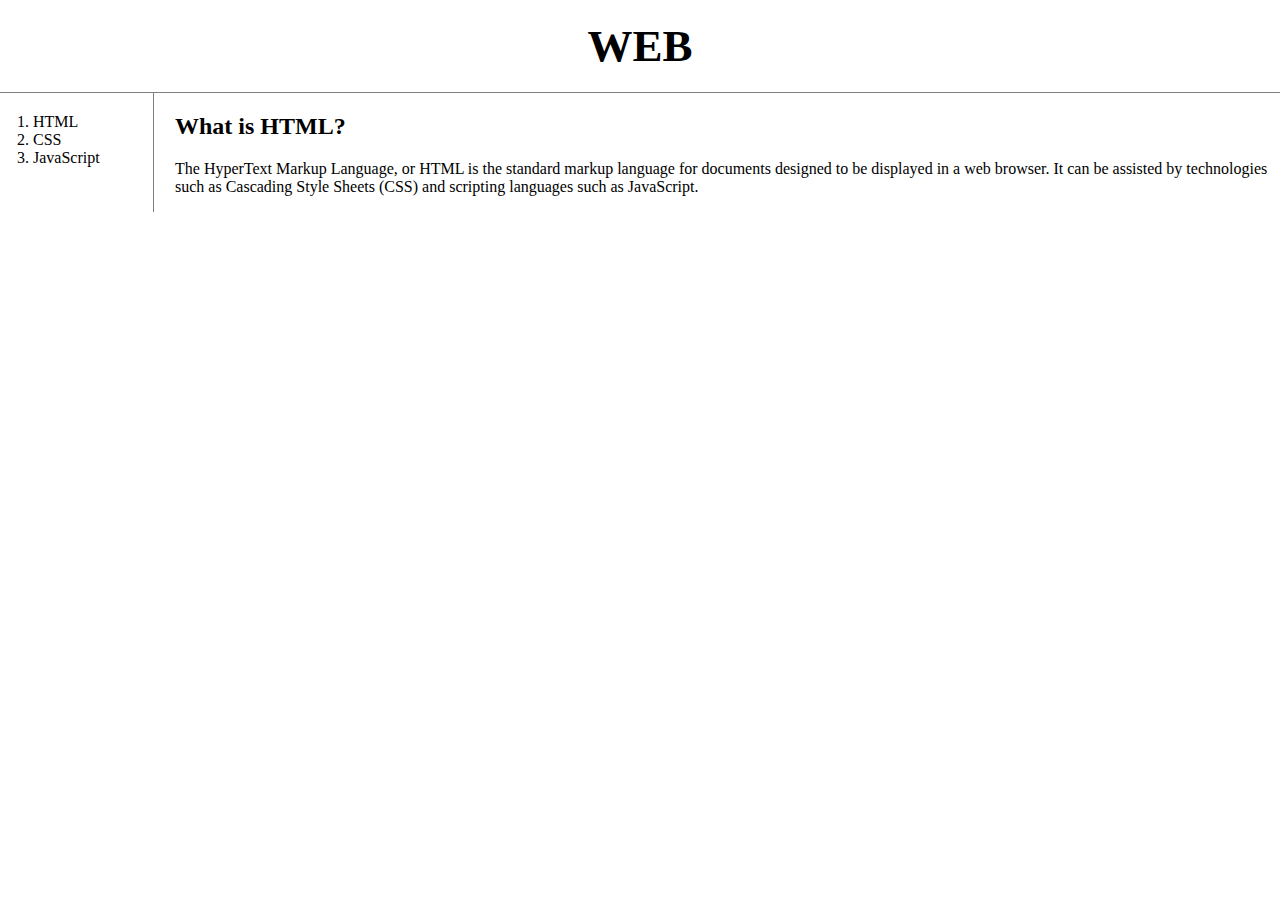
<file: index.html>
<!doctype html>
<html>
<head>
<title>WEB1 - Welcome</title>
<meta charset="utf-8">
<!-- Global site tag (gtag.js) - Google Analytics -->
<script async src="https://www.googletagmanager.com/gtag/js?id=G-L9NGV641QJ"></script>
<script>
  window.dataLayer = window.dataLayer || [];
  function gtag(){dataLayer.push(arguments);}
  gtag('js', new Date());

  gtag('config', 'G-L9NGV641QJ');
</script>
<link rel="stylesheet" href="style.css">
</head>
<body>
  <h1><a href="index.html">WEB</a></h1>
  <div id="grid">
    <ol>
      <li><a href="1.html">HTML</a></li>
      <li><a href="2.html">CSS</a></li>
      <li><a href="3.html">JavaScript</a></li>
    </ol>
    <div id="article">
      <h2>What is HTML?</h2>
      <p>The HyperText Markup Language, or HTML is the standard markup language for documents designed to be displayed in a web browser. It can be assisted by technologies such as Cascading Style Sheets (CSS) and scripting languages such as JavaScript.</p>
    </div>
  </div>
  <p>
      <div id="disqus_thread"></div>
  <script>

  /**
  *  RECOMMENDED CONFIGURATION VARIABLES: EDIT AND UNCOMMENT THE SECTION BELOW TO INSERT DYNAMIC VALUES FROM YOUR PLATFORM OR CMS.
  *  LEARN WHY DEFINING THESE VARIABLES IS IMPORTANT: https://disqus.com/admin/universalcode/#configuration-variables*/
  /*
  var disqus_config = function () {
  this.page.url = PAGE_URL;  // Replace PAGE_URL with your page's canonical URL variable
  this.page.identifier = PAGE_IDENTIFIER; // Replace PAGE_IDENTIFIER with your page's unique identifier variable
  };
  */
  (function() { // DON'T EDIT BELOW THIS LINE
  var d = document, s = d.createElement('script');
  s.src = 'https://web1-2.disqus.com/embed.js';
  s.setAttribute('data-timestamp', +new Date());
  (d.head || d.body).appendChild(s);
  })();
  </script>
  <noscript>Please enable JavaScript to view the <a href="https://disqus.com/?ref_noscript">comments powered by Disqus.</a></noscript>

    </p>
</body>
</html>
</file>
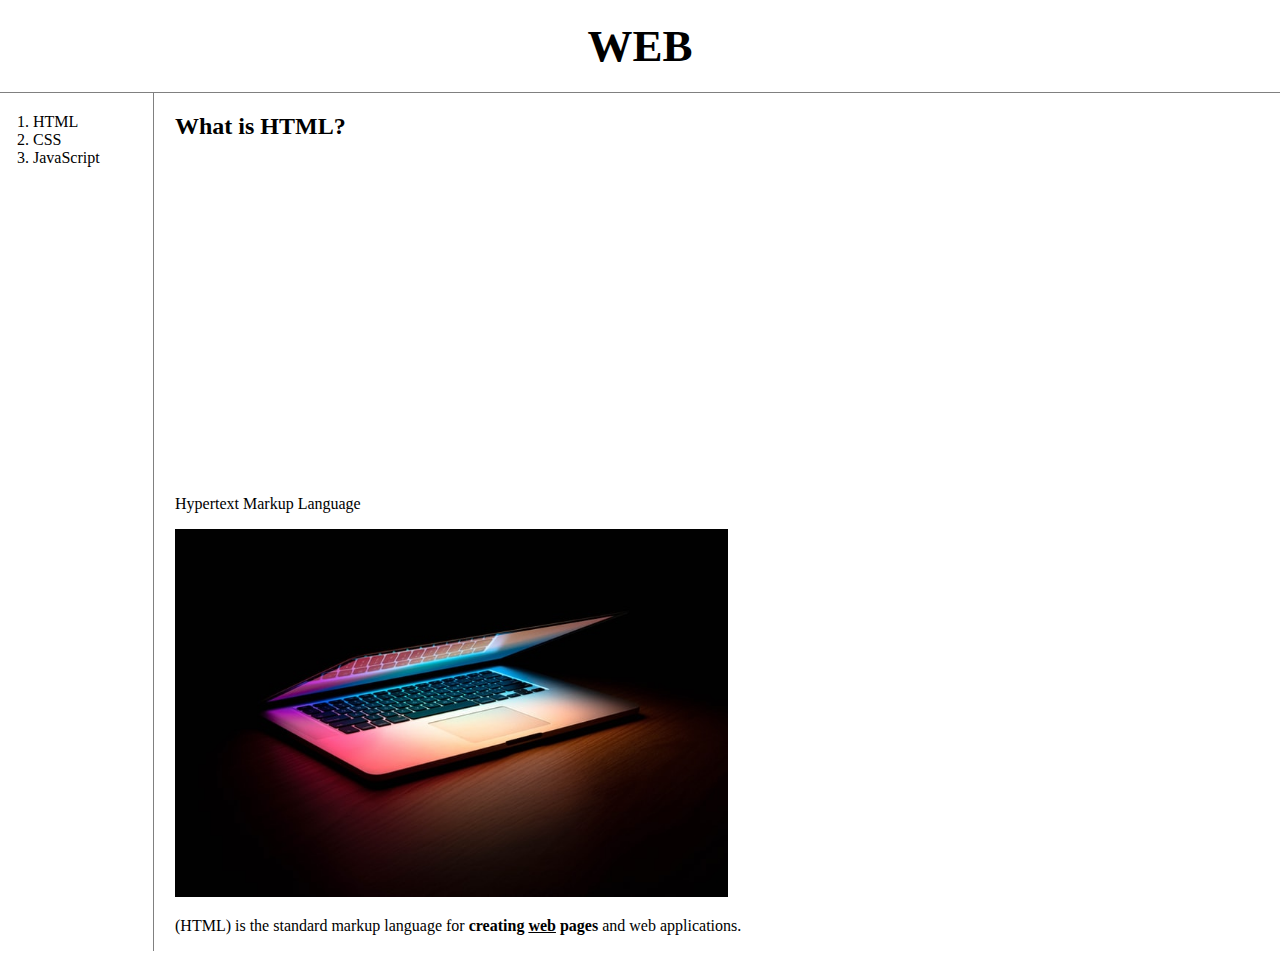
<file: 1.html>
<!doctype html>
<html>
<head>
<title>WEB1 - html</title>
<meta charset="utf-8">
<!-- Global site tag (gtag.js) - Google Analytics -->
<script async src="https://www.googletagmanager.com/gtag/js?id=G-L9NGV641QJ"></script>
<script>
  window.dataLayer = window.dataLayer || [];
  function gtag(){dataLayer.push(arguments);}
  gtag('js', new Date());

  gtag('config', 'G-L9NGV641QJ');
</script>
<link rel="stylesheet" href="style.css">
</head>
<body>
  <h1><a href="index.html">WEB</a></h1>
  <div id="grid">
    <ol>
      <li><a href="1.html">HTML</a></li>
      <li><a href="2.html">CSS</a></li>
      <li><a href="3.html">JavaScript</a></li>
    </ol>
    <div id="article">
      <h2>What is HTML?</h2>
      <p>
        <iframe width="560" height="315" src="https://www.youtube.com/embed/7T7r_oSp0SE" title="YouTube video player" frameborder="0" allow="accelerometer; autoplay; clipboard-write; encrypted-media; gyroscope; picture-in-picture" allowfullscreen></iframe>
      </p>
      <p><a href="https://www.opentutorials.org/course/1" target="_blank" tltle="html5 speicification">Hypertext Markup Language</a></p>
      <img src="coding.jpg" width="50%">
       <p tyle="margin-top:45px">(HTML) is the standard markup language for <strong>creating <u>web</u> pages</strong> and web applications.</p>
     </div>
</div>
 <p>
     <div id="disqus_thread"></div>
 <script>

 /**
 *  RECOMMENDED CONFIGURATION VARIABLES: EDIT AND UNCOMMENT THE SECTION BELOW TO INSERT DYNAMIC VALUES FROM YOUR PLATFORM OR CMS.
 *  LEARN WHY DEFINING THESE VARIABLES IS IMPORTANT: https://disqus.com/admin/universalcode/#configuration-variables*/
 /*
 var disqus_config = function () {
 this.page.url = PAGE_URL;  // Replace PAGE_URL with your page's canonical URL variable
 this.page.identifier = PAGE_IDENTIFIER; // Replace PAGE_IDENTIFIER with your page's unique identifier variable
 };
 */
 (function() { // DON'T EDIT BELOW THIS LINE
 var d = document, s = d.createElement('script');
 s.src = 'https://web1-2.disqus.com/embed.js';
 s.setAttribute('data-timestamp', +new Date());
 (d.head || d.body).appendChild(s);
 })();
 </script>
 <noscript>Please enable JavaScript to view the <a href="https://disqus.com/?ref_noscript">comments powered by Disqus.</a></noscript>

   </p>
</body>
</html>
</file>
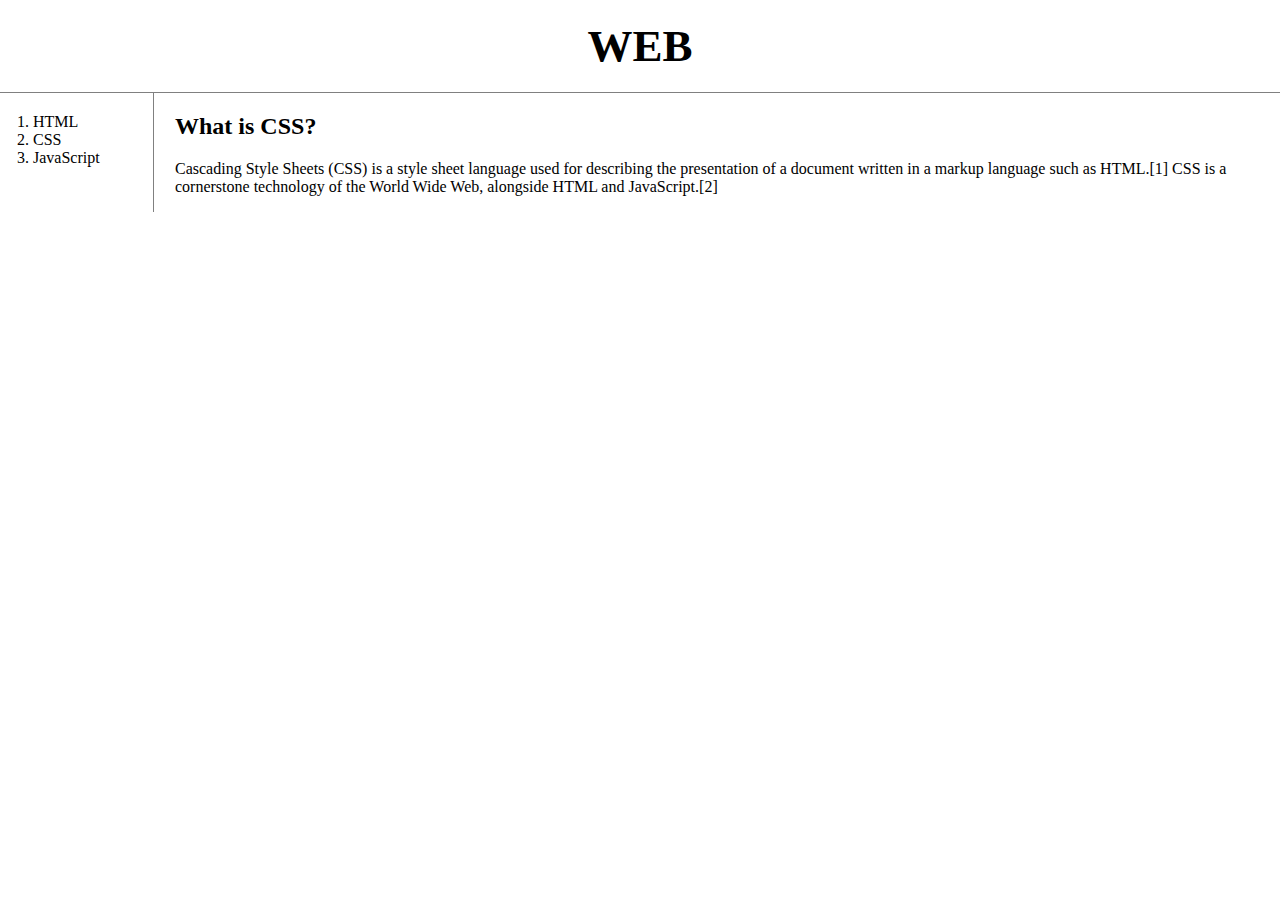
<file: 2.html>
<!doctype html>
<html>
<head>
<title>WEB1 - html</title>
<meta charset="utf-8">
<!-- Global site tag (gtag.js) - Google Analytics -->
<script async src="https://www.googletagmanager.com/gtag/js?id=G-L9NGV641QJ"></script>
<script>
  window.dataLayer = window.dataLayer || [];
  function gtag(){dataLayer.push(arguments);}
  gtag('js', new Date());

  gtag('config', 'G-L9NGV641QJ');
</script>
<link rel="stylesheet" href="style.css">
</head>
<body>
  <h1><a href="index.html">WEB</a></h1>
  <div id="grid">
    <ol>
      <li><a href="1.html">HTML</a></li>
      <li><a href="2.html" id="active">CSS</a></li>
      <li><a href="3.html">JavaScript</a></li>
    </ol>
    <div id="article">
        <h2>What is CSS?</h2>
        <p>
          Cascading Style Sheets (CSS) is a style sheet language used for describing the presentation of a document written in a markup language such as HTML.[1] CSS is a cornerstone technology of the World Wide Web, alongside HTML and JavaScript.[2]
        </p>
    </div>
</div>
<p>
    <div id="disqus_thread"></div>
<script>

/**
*  RECOMMENDED CONFIGURATION VARIABLES: EDIT AND UNCOMMENT THE SECTION BELOW TO INSERT DYNAMIC VALUES FROM YOUR PLATFORM OR CMS.
*  LEARN WHY DEFINING THESE VARIABLES IS IMPORTANT: https://disqus.com/admin/universalcode/#configuration-variables*/
/*
var disqus_config = function () {
this.page.url = PAGE_URL;  // Replace PAGE_URL with your page's canonical URL variable
this.page.identifier = PAGE_IDENTIFIER; // Replace PAGE_IDENTIFIER with your page's unique identifier variable
};
*/
(function() { // DON'T EDIT BELOW THIS LINE
var d = document, s = d.createElement('script');
s.src = 'https://web1-2.disqus.com/embed.js';
s.setAttribute('data-timestamp', +new Date());
(d.head || d.body).appendChild(s);
})();
</script>
<noscript>Please enable JavaScript to view the <a href="https://disqus.com/?ref_noscript">comments powered by Disqus.</a></noscript>

  </p>
</body>
</html>
</file>
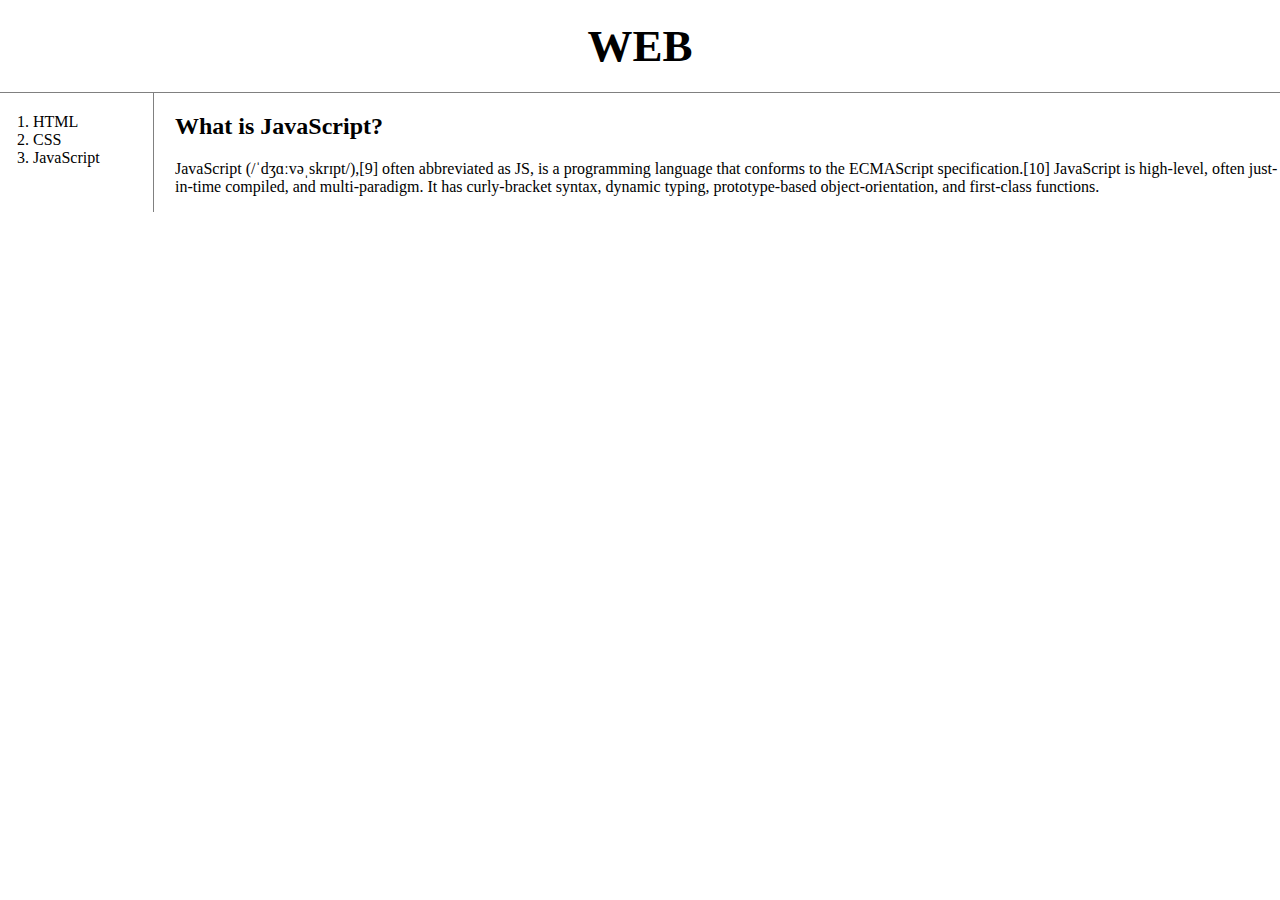
<file: 3.html>
<!doctype html>
<html>
<head>
<title>WEB1 - html</title>
<meta charset="utf-8">
<!-- Global site tag (gtag.js) - Google Analytics -->
<script async src="https://www.googletagmanager.com/gtag/js?id=G-L9NGV641QJ"></script>
<script>
  window.dataLayer = window.dataLayer || [];
  function gtag(){dataLayer.push(arguments);}
  gtag('js', new Date());

  gtag('config', 'G-L9NGV641QJ');
</script>
<link rel="stylesheet" href="style.css">
</head>
<body>
  <h1><a href="index.html">WEB</a></h1>
  <div id="grid">
    <ol>
      <li><a href="1.html">HTML</a></li>
      <li><a href="2.html">CSS</a></li>
      <li><a href="3.html">JavaScript</a></li>
    </ol>
    <div id="article">
      <h2>What is JavaScript?</h2>
      <p>JavaScript (/ˈdʒɑːvəˌskrɪpt/),[9] often abbreviated as JS, is a programming language that conforms to the ECMAScript specification.[10] JavaScript is high-level, often just-in-time compiled, and multi-paradigm. It has curly-bracket syntax, dynamic typing, prototype-based object-orientation, and first-class functions. </p>
    </div>
  </div>
  <p>
      <div id="disqus_thread"></div>
  <script>

  /**
  *  RECOMMENDED CONFIGURATION VARIABLES: EDIT AND UNCOMMENT THE SECTION BELOW TO INSERT DYNAMIC VALUES FROM YOUR PLATFORM OR CMS.
  *  LEARN WHY DEFINING THESE VARIABLES IS IMPORTANT: https://disqus.com/admin/universalcode/#configuration-variables*/
  /*
  var disqus_config = function () {
  this.page.url = PAGE_URL;  // Replace PAGE_URL with your page's canonical URL variable
  this.page.identifier = PAGE_IDENTIFIER; // Replace PAGE_IDENTIFIER with your page's unique identifier variable
  };
  */
  (function() { // DON'T EDIT BELOW THIS LINE
  var d = document, s = d.createElement('script');
  s.src = 'https://web1-2.disqus.com/embed.js';
  s.setAttribute('data-timestamp', +new Date());
  (d.head || d.body).appendChild(s);
  })();
  </script>
  <noscript>Please enable JavaScript to view the <a href="https://disqus.com/?ref_noscript">comments powered by Disqus.</a></noscript>

    </p>
</body>
</html>
</file>
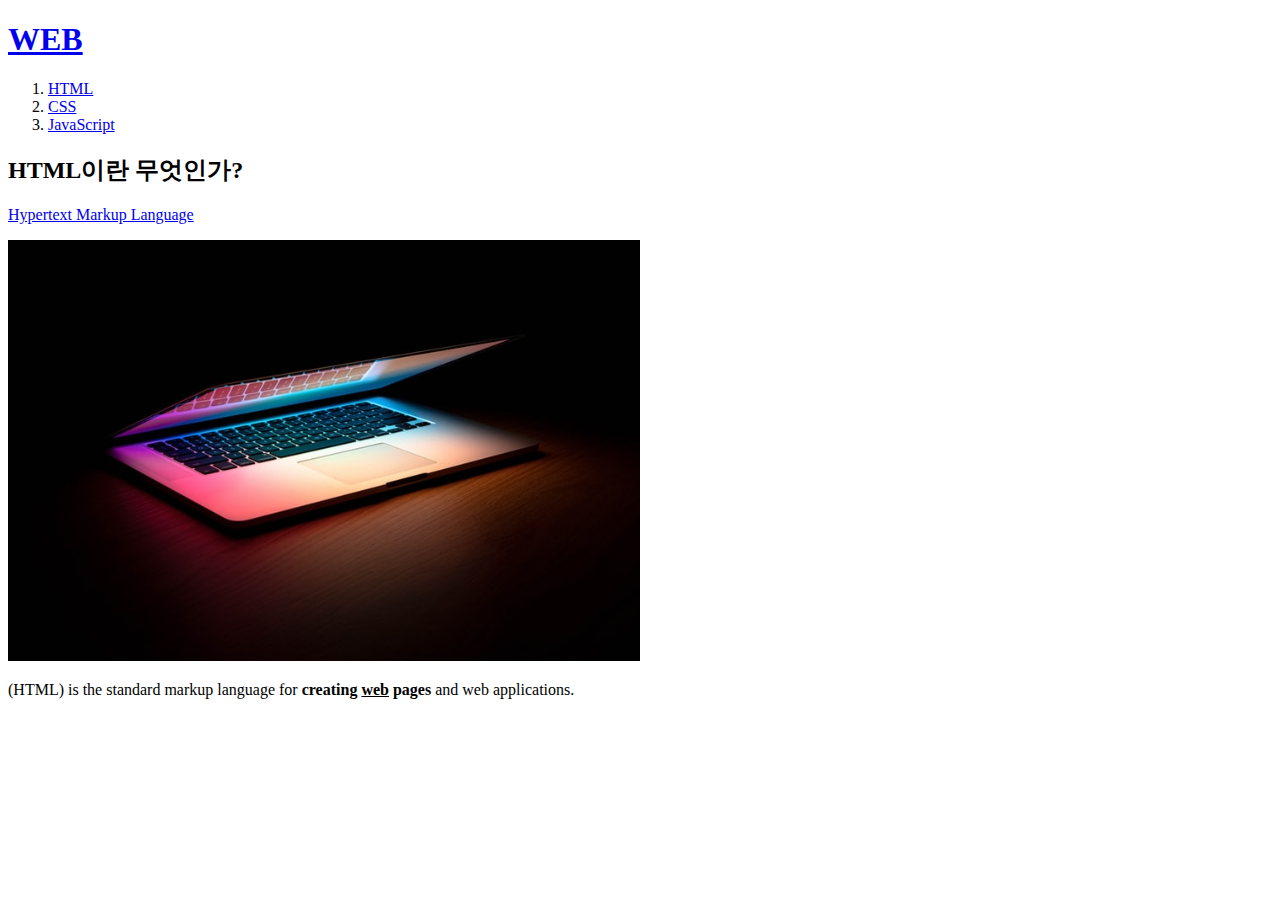
<file: 4.html>
<!doctype html>
<html>
<head>
<title>WEB1 - html</title>
<meta charset="utf-8">
  <!-- Global site tag (gtag.js) - Google Analytics -->
<script async src="https://www.googletagmanager.com/gtag/js?id=G-L9NGV641QJ"></script>
<script>
  window.dataLayer = window.dataLayer || [];
  function gtag(){dataLayer.push(arguments);}
  gtag('js', new Date());

  gtag('config', 'G-L9NGV641QJ');
</script>
</head>
<body>
  <h1><a href="index.html">WEB</a></h1>
<ol>
  <li><a href="1.html">HTML</a></li>
  <li><a href="2.html">CSS</a></li>
  <li><a href="3.html">JavaScript</a></li>
</ol>
<h2>HTML이란 무엇인가?</h2>
<p><a href="https://www.opentutorials.org/course/1" target="_blank" tltle="html5 speicification">Hypertext Markup Language</a></p>
<img src="coding.jpg" width="50%">
 <p tyle="margin-top:45px">(HTML) is the standard markup language for <strong>creating <u>web</u> pages</strong> and web applications.</p>
</body>
</html>
</file>
<file: style.css>
body{
  margin:0;
}
a {
  color:black;
  text-decoration: none;
}
h1 {
  font-size:45px;
  text-align: center;
  border-bottom:1px solid gray;
  margin:0;
  padding:20px;
}
ol{
  border-right:1px solid gray;
  width:100px;
  margin:0;
  padding:20px;
}
#grid{
  display: grid;
  grid-template-columns: 150px 1fr;
}
#grid ol{
  padding-left: 33px;
}
#grid #article{
  padding-left:25px;
}
@media(max-width:800px){
  #grid{
    display: block;
  }
  ol{
    border-right:none;
  }
  h1 {
    border-bottom:none;
  }
}
</file>
